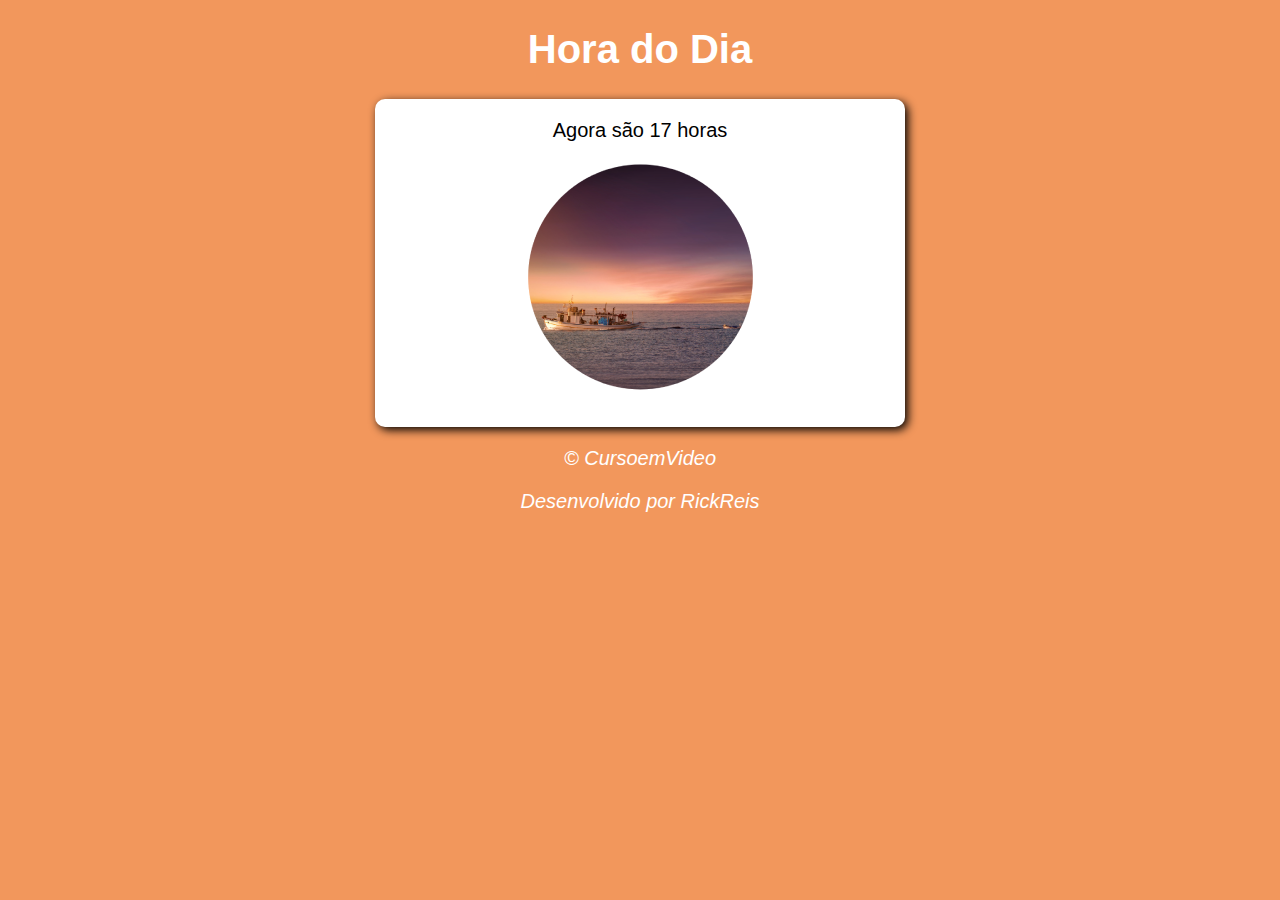
<file: index.html>
<!DOCTYPE html>
<html lang="pt-BR">
<head>
    <meta charset="UTF-8">
    <meta http-equiv="X-UA-Compatible" content="IE=edge">
    <meta name="viewport" content="width=device-width, initial-scale=1.0">
    <title>Hora do Dia</title>
    <link rel="stylesheet" href="estilo.css">
</head>
<body onload="carregar()">
    <header>
        <h1>Hora do Dia</h1>
    </header>
    <section>
        <div id="msg">
            Aqui vai aparecer a mensagem...
        </div>
        <div id="foto">
            <img id="imagem" src="noitei.png" alt="Foto do dia">
        </div>
    </section>
    <footer>
        <p>&copy; CursoemVideo</p>
        <p>Desenvolvido por RickReis</p>
    </footer>
    <script src="script.js"></script>
</body>
</html>
</file>
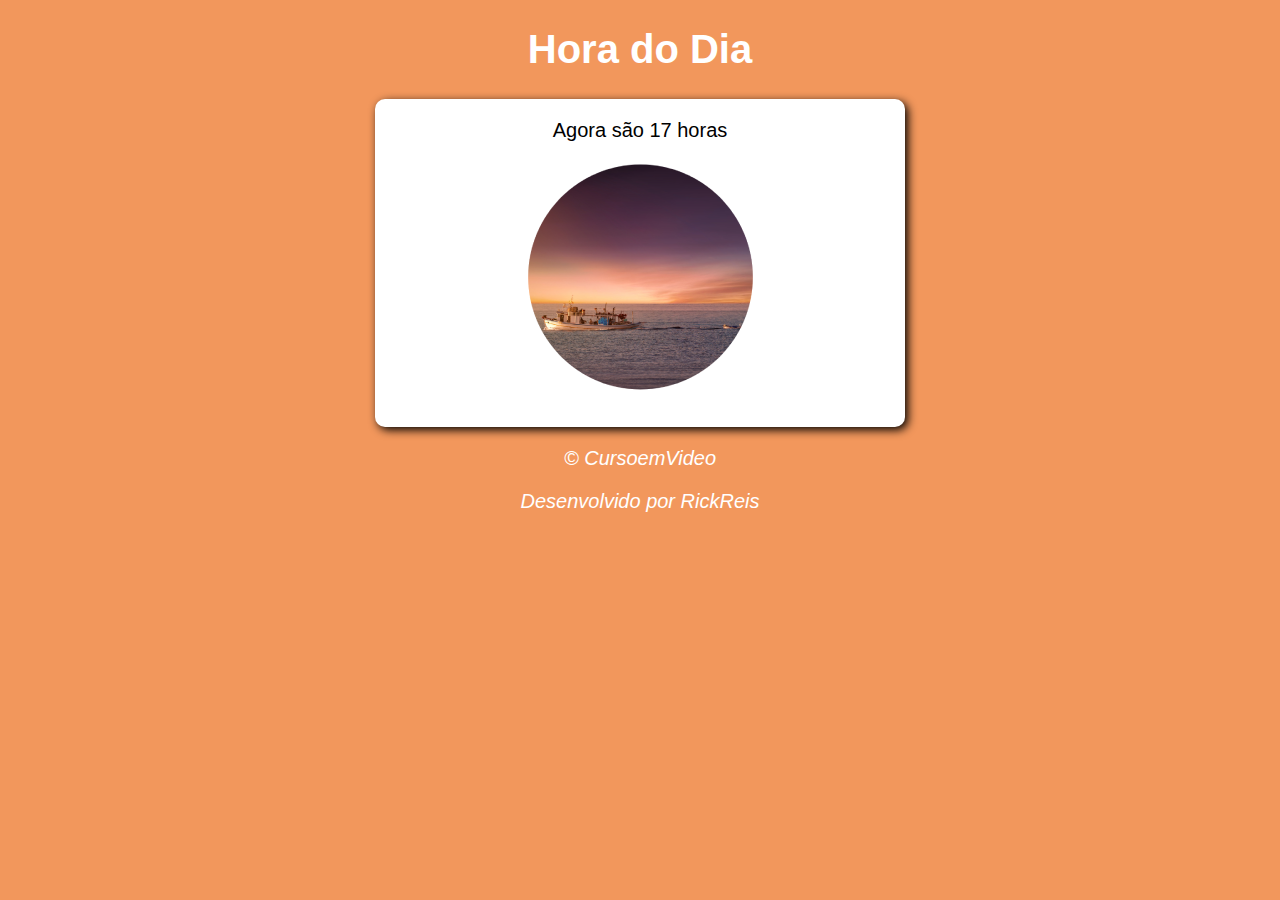
<file: modelo.html>
<!DOCTYPE html>
<html lang="pt-BR">
<head>
    <meta charset="UTF-8">
    <meta http-equiv="X-UA-Compatible" content="IE=edge">
    <meta name="viewport" content="width=device-width, initial-scale=1.0">
    <title>Modelo de Exercício</title>
    <link rel="stylesheet" href="estilo.css">
</head>
<body onload="carregar()">
    <header>
        <h1>Hora do Dia</h1>
    </header>
    <section>
        <div id="msg">
            Aqui vai aparecer a mensagem...
        </div>
        <div id="foto">
            <img id="imagem" src="noitei.png" alt="Foto do dia">
        </div>
    </section>
    <footer>
        <p>&copy; CursoemVideo</p>
        <p>Desenvolvido por RickReis</p>
    </footer>
    <script src="script.js"></script>
</body>
</html>
</file>
<file: estilo.css>
body{
    background: rgb(64, 119, 220);
    font: normal 15pt Arial;
}

header{
    color: white;
    text-align: center;
}

section{
    background: white ;
    border-radius: 10px;
    padding: 15px;
    width: 500px;
    margin: auto;
    box-shadow: 3px 3px 10px rgb(0, 0, 0);
}

footer{
    color: white;
    text-align: center;
    font-style: italic;
}
div{
    text-align: center;
    padding: 5px;
}
</file>
